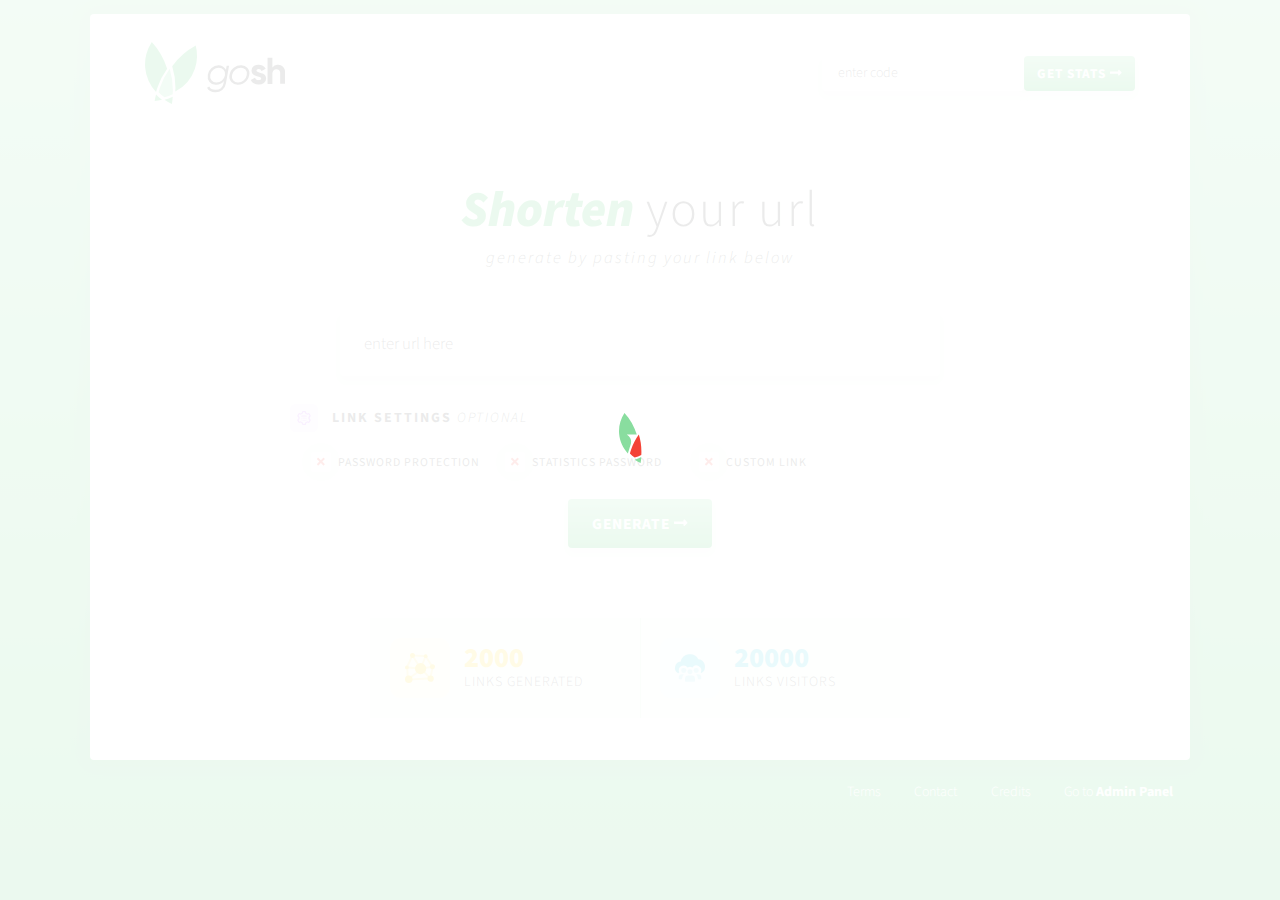
<file: frontend/index.html>
<!DOCTYPE html>
<html lang="en">
<head>
    <meta charset="UTF-8">
    <meta name="viewport" content="width=device-width, initial-scale=1.0">
    <title>GoSh</title> 
    <link rel="shortcut icon" href="images/favicon.ico" type="image/x-icon">

    <link rel="stylesheet" href="css/style.css">

    <link href="https://fonts.googleapis.com/css2?family=Source+Sans+Pro:ital,wght@0,300;0,400;0,700;1,300;1,900&display=swap" rel="stylesheet">

    <script src="js/jquery-3.5.1.min.js"></script>
    <script>
        $(window).on('load', () => {
            setTimeout(() => {
                $('#wait h6').css({
                    'transform': 'translateX(15px)',
                    'opacity': '0'
                })
    
                setTimeout(() => {
                    $('#wait').css({
                        'opacity': '0',
                        'pointer-events': 'none'
                    })
                }, 200);
            }, 500);
        });
    </script>
    <script src="foreign/fontawesome/js/solid.min.js"></script>    
    <script defer src="foreign/fontawesome/js/fontawesome.min.js"></script>
</head>
<body>

    <div id="wait">
        <div class="wait-play"></div>
        <h6>Loading...</h6>
    </div>
    
    <div id="content">

        <header class="content-header">
            <a href="index.html" class="content-logo">
                <img src="images/logo.svg" alt="GoSh">
            </a>
            <div class="content-right">
                <div class="access-inputs">
                    <form action="stats.html">
                        <div class="input-field">
                            <input type="text" id="a-code" autocomplete="off">
                            <label for="a-code">enter code</label>
                        </div>
                        <div class="input-submit green-button">
                            <button type="submit">Get Stats <i class="fas fa-long-arrow-alt-right"></i></button>
                        </div>
                    </form>
                </div>
            </div>
        </header>

        <div class="content-section">
            <div class="home-main">
                <div class="home-main-title">
                    <h1><span>Shorten</span> your url</h1>
                    <p>generate by pasting your link below</p>
                </div>
                <div class="home-main-input input-field">
                    <input type="text" id="h-url" autocomplete="off">
                    <label for="h-url">enter url here</label>
                </div>
                <div class="home-main-settings">
                    <div class="h-m-s-title">
                        <i class="c-i c-i-settings"></i>
                        <h3>Link settings <i>optional</i></h3>
                    </div>
                    
                    <div class="h-m-s-boxes">
                        <div class="h-m-s-box">
                            <div class="h-m-s-input">
                                <div class="input-checkbox">
                                    <input type="checkbox" id="a-password">
                                    <label for="a-password" class="input-checkbox-on">
                                        <i class="fas fa-check"></i>
                                    </label>
                                    <label for="a-password" class="input-checkbox-off">
                                        <i class="fas fa-times"></i>
                                    </label>
                                </div>
                                <label for="a-password">Password Protection</label>
                            </div>
                            <div class="h-m-s-input-text">
                                <div class="input-field">
                                    <input type="text" id="a-pass" autocomplete="off">
                                    <label for="a-pass">password</label>
                                </div>
                            </div>
                        </div>
                        <div class="h-m-s-box">
                            <div class="h-m-s-input">
                                <div class="input-checkbox">
                                    <input type="checkbox" id="s-password">
                                    <label for="s-password" class="input-checkbox-on">
                                        <i class="fas fa-check"></i>
                                    </label>
                                    <label for="s-password" class="input-checkbox-off">
                                        <i class="fas fa-times"></i>
                                    </label>
                                </div>
                                <label for="s-password">Statistics Password</label>
                            </div>
                            <div class="h-m-s-input-text">
                                <div class="input-field">
                                    <input type="text" id="s-pass" autocomplete="off">
                                    <label for="s-pass">password</label>
                                </div>
                            </div>
                        </div>
                        <div class="h-m-s-box">
                            <div class="h-m-s-input">
                                <div class="input-checkbox">
                                    <input type="checkbox" id="c-link">
                                    <label for="c-password" class="input-checkbox-on">
                                        <i class="fas fa-check"></i>
                                    </label>
                                    <label for="c-password" class="input-checkbox-off">
                                        <i class="fas fa-times"></i>
                                    </label>
                                </div>
                                <label for="c-link">Custom Link</label>
                            </div>
                            <div class="h-m-s-input-text">
                                <div class="input-field">
                                    <label for="c-lnk" class="no-up">gosh.link/l/</label>
                                    <input type="text" id="c-lnk" autocomplete="off" maxlength="10">
                                    <label for="c-lnk">link</label>
                                </div>
                            </div>
                        </div>
                    </div>
                </div>
                <div class="home-main-submit">
                    <div class="input-submit green-button">
                        <button type="submit" class="go-load">Generate <i class="fas fa-long-arrow-alt-right"></i></button>
                    </div>
                </div>
            </div>
            <div class="home-stats">
                <div class="home-stats-box">
                    <div class="home-stats-box-icon">
                        <img src="images/icon-links.svg" alt="Links">
                    </div>
                    <div class="home-stats-box-details">
                        <h1>2000</h1>
                        <p>Links generated</p>
                    </div>
                </div>
                <div class="home-stats-box">
                    <div class="home-stats-box-icon">
                        <img src="images/icon-visitors.svg" alt="Visitors">
                    </div>
                    <div class="home-stats-box-details">
                        <h1>20000</h1>
                        <p>Links visitors</p>
                    </div>
                </div>
            </div>
        </div>
        
    </div>

    <footer>
        <ul class="footer-links">
            <li><a href="terms.html">Terms</a></li>
            <li><a href="mailto:test@testing.com">Contact</a></li>
            <li><a href="credits.html">Credits</a></li>
            <li><a href="admin/login.html">Go to <span class="bold">Admin Panel</span></a></li>
        </ul>
    </footer>

    <script src="js/custom.js"></script>

</body>
</html>
</file>
<file: frontend/css/style.css>
/*
    GoSh Stylesheet
    @author: Muhammad Waseem
    @repo: https://github.com/wasymshykh/gosh-link-shortener
    @license: GNU General Public License v3
    @license_url: https://www.gnu.org/licenses/gpl-3.0.en.html
*/

* {
    box-sizing: border-box;
    margin: 0;
    padding: 0;
}

html {
    scroll-behavior: smooth;
}

body {
    font-family: "Source Sans Pro", sans-serif;
    font-size: 14px;
    color: #353535;
    font-weight: 300;
    background-image: -moz-linear-gradient( 90deg, #37c25b 0%, #89dd9f 100%);
    background-image: -webkit-linear-gradient( 90deg, #37c25b 0%, #89dd9f 100%);
    background-image: -ms-linear-gradient( 90deg, #37c25b 0%, #89dd9f 100%);
    min-height: 100vh;
    display: flex;
    flex-direction: column;
    align-items: center;
    min-width: 1100px;
    padding: 0 2em;
    box-sizing: border-box;
}

body img {
    width: 50px;
}

/* 
    Wait Loader
*/

#wait {
    display: flex;
    flex-direction: column;
    align-items: center;
    justify-content: center;
    left: 0;
    top: 0;
    width: 100vw;
    height: 100vh;
    position: fixed;
    z-index: 101;
    background-color: rgba(255, 255, 255, 0.9);
    transition: 0.2s all;
}

@keyframes logo-loader {
    0% {
        background-position: 0px 0px;
    }
    50% {
        background-position: -756px 0px;
    }
    100% {
        background-position: 0px 0px;
    }
}
.wait-play { 
    animation-duration: 1200ms;
    animation-timing-function: steps(18);
    animation-iteration-count: infinite;
    width: 42px;
    height: 50px;
    background-image: url(../images/load-60fps.svg);
    background-repeat: no-repeat;
}
.wait-play {
    animation-name: logo-loader;
}
#wait h6 {
    font-size: 0.9em;
    text-transform: uppercase;
    text-align: center;
    font-weight: 700;
    letter-spacing: 2px;
    margin-top: 0.5em;
    transition: 0.2s all;
}


/* 
    Generalized
*/

a,
a:visited {
    color: #89dd9f;
    text-decoration: none;
    transition: 0.2s all;
}

a:hover {
    color: #37c25b;
}

span.bold {
    font-weight: 700;
}

.input-fade::before {
    content: "";
    width: 100%;
    height: 100%;
    position: fixed;
    left: 0;
    top: 0;
    background-color: rgba(0, 0, 0, 0.2);
    z-index: 1;
}

.input-field {
    display: flex;
    position: relative;
}

.input-field label:not(.no-up) {
    position: absolute;
    top: 50%;
    transform: translateY(-50%);
    left: 1.2em;
    transition: 0.2s all;
}

.input-field label.t-co {
    top: -1em;
    transform: translateY(0);
    background-color: #89dd9f;
    text-transform: uppercase;
    letter-spacing: 1px;
    color: #ffffff;
    font-weight: 900;
    padding: 0.05em 1em;
    left: calc(1.2em - 1em);
    pointer-events: none;
}

.input-field input[type='text'],
.input-field input[type='password'] {
    border-radius: 4px;
    background-color: #ffffff;
    box-shadow: 0px 5px 8.8px 1.2px rgba(0, 0, 0, 0.05);
    border: none;
    outline: none;
    padding: 0.6em 1.2em;
    transition: 0.2s all;
    font-weight: 700;
    font-family: inherit;
}

.input-field input[type='text']:focus,
.input-field input[type='password']:focus {
    box-shadow: 0px 15px 14px 1.2px rgba(0, 0, 0, 0.05);
    transform: scale(1.1);
}

.input-submit {
    display: flex;
    position: relative;
}

.input-submit button[type='submit'],
.input-submit input[type='submit'] {
    font-family: inherit;
    font-weight: 700;
    border-radius: 4px;
    background-color: #ffffff;
    box-shadow: 0px 5px 8.8px 1.2px rgba(0, 0, 0, 0.05);
    color: #353535;
    border: none;
    outline: none;
    padding: 0.6em 1em;
    transition: 0.2s all;
    cursor: pointer;
    text-transform: uppercase;
    letter-spacing: 1px;
}

.green-button.input-submit button[type='submit'],
.green-button.input-submit input[type='submit'] {
    color: #ffffff;
    background-image: -moz-linear-gradient( 90deg, rgb(55,194,91) 0%, rgb(137,221,159) 100%);
    background-image: -webkit-linear-gradient( 90deg, rgb(55,194,91) 0%, rgb(137,221,159) 100%);
    background-image: -ms-linear-gradient( 90deg, rgb(55,194,91) 0%, rgb(137,221,159) 100%);
}

.input-submit button[type='submit'] i,
.input-submit input[type='submit'] i {
    margin-left: 0.5em;
    text-transform: uppercase;
}

.input-submit button[type='submit']:hover,
.input-submit input[type='submit']:hover {
    transform: translateX(5px);
}

.table {
    width: 100%;
    border-collapse: collapse;
}

.table th {
    font-size: 0.9em;
    font-family: inherit;
    font-weight: 700;
    text-transform: uppercase;
    letter-spacing: 1px;
    padding: 0.5em 1em;
    background-color: #f1fdf4;
    border-bottom: 2px solid rgba(61, 196, 96, 0.2);
}
.table th:not(:last-child) {
    border-right: 1px solid rgba(61, 196, 96, 0.2);
}

.table td {
    font-size: 1em;
    font-weight: 400;
    padding: 0.5em 1em;
    background-color: #ffffff;
}
.table tbody td:not(:last-child) {
    border-right: 1px solid rgba(0, 0, 0, 0.05);
}

.table tbody tr:nth-child(even) td {
    background-color: #f9f9f9;
}

.table tbody tr {
    transition: 0.2s all;
    box-shadow: 0px 0px 0px 0px rgba(0, 0, 0, 0.05);
}
.table tbody tr:hover {
    transform: scale(1.05);
    box-shadow: 0px 5px 8.8px 1.2px rgba(0, 0, 0, 0.05);
}

/* 
    Custom Icon
*/

.c-i {
    width: 2em;
    height: 2em;
    display: inline-block;
}

.c-i-settings {
    background-image: url(../images/icon-settings.svg);
    background-repeat: no-repeat;
    background-size: cover;
}

/* 
    Page Content
*/

#content {
    display: flex;
    flex-direction: column;
    align-items: center;
    background-color: #fafffa;
    border-radius: 4px;
    box-shadow: 0px 0px 19.5px 5.5px rgba(0, 0, 0, 0.05);
    width: 100%;
    max-width: 1100px;
    margin: 1em 0 1em 0;
    overflow: hidden;
}

.content-header {
    width: 100%;
    display: flex;
    justify-content: space-between;
    align-items: center;
    padding: 2em 5% 1em 5%;
}

.content-logo {
    width: 140px;
    display: flex;
}

.content-logo img {
    width: 100%;
    height: auto;
    display: block;
}

.content-right {
    display: flex;
}

.access-inputs {
    display: flex;
}

.access-inputs form {
    display: flex;
    align-items: center;
}

.access-inputs form > div {
    display: flex;
}

.content-section {
    display: flex;
    flex-direction: column;
    width: 90%;
    margin: 0 auto;
}

.home-main-title {
    text-align: center;
    padding: 4em 0 3em 0;
}

.home-main-title h1 {
    font-size: 3.6em;
    font-weight: 300;
    letter-spacing: 2px;
    color: #353535;
}

.home-main-title h1 span {
    font-weight: 900;
    font-style: italic;
    color: #37c25b;
    letter-spacing: 0;
}

.home-main-title p {
    font-size: 1.2em;
    letter-spacing: 2px;
    font-style: italic;
    font-weight: 300;
}

.home-main-input {
    max-width: 600px;
    margin: 0 auto 2em auto;
}

.home-main-input input {
    display: block;
    width: 100%;
}

.home-main-input input[type='text'] {
    font-size: 1.2em;
    padding: 1.2em 2em;
}

.home-main-input.input-field label {
    left: 1.4em;
    font-size: 1.2em;
}

.home-main-settings {
    display: flex;
    flex-direction: column;
    max-width: 700px;
    margin: 1.4em auto;
}

.h-m-s-title {
    display: flex;
    align-items: center;
}

.h-m-s-title h3 {
    font-size: 1em;
    font-weight: 700;
    letter-spacing: 2px;
    text-transform: uppercase;
    color: #353535;
    padding-left: 1em;
}

.h-m-s-title h3 i {
    font-weight: 300;
}

.h-m-s-boxes {
    display: flex;
    width: 94%;
    margin: 0 auto;
    margin-top: 1.4em;
}

.h-m-s-box {
    flex: 2;
    margin-right: 1em;
}

.h-m-s-box:last-child {
    flex: 3;
    margin-right: 0;
}

.h-m-s-input {
    display: flex;
    align-items: center;
}

.input-checkbox {
    width: 20px;
    height: 20px;
    display: flex;
    position: relative;
}
.input-checkbox input[type="checkbox"] {
    display: none;
}
.input-checkbox label {
    flex: 1;
    background-color: #ffffff;
    border-radius: 4px;
    box-shadow: 0px 0px 19.5px 5.5px rgba(0, 0, 0, 0.05);   
    width: 100%;
    height: 100%;   
    display: flex;
    align-items: center;
    justify-content: center;
    cursor: pointer;
    font-size: 0.8em;
    position: absolute;
    opacity: 0;
    transition: 0.2s all;
    left: -5px;
    top: 0;
}
.input-checkbox input[type="checkbox"] ~ .input-checkbox-on {
    color: #37c25b;
}
.input-checkbox input[type="checkbox"] ~ .input-checkbox-off {
    color: #f44336;
    opacity: 1;
    left: 0;
}
.input-checkbox input[type="checkbox"]:checked ~ .input-checkbox-off {
    opacity: 0;
}
.input-checkbox input[type="checkbox"]:checked ~ .input-checkbox-on {
    opacity: 1;
    left: 0;
}

.h-m-s-input > label {
    font-size: 0.85em;
    font-weight: 400;
    text-transform: uppercase;
    letter-spacing: 1px;
    margin-left: 0.6em;
    cursor: pointer;
}

.h-m-s-box .h-m-s-input-text .input-field input[type='text'],
.h-m-s-box .h-m-s-input-text .input-field input[type='password'] {
    width: 100%;
}
.h-m-s-box:last-child .h-m-s-input-text .input-field input[type='text'] {
    padding-left: 5.5em;
    margin-left: 1.5em;
}

.h-m-s-input-text {
    margin-top: -2em;
    pointer-events: none;
    opacity: 0;
    transition: 0.2s all;
}

.h-m-s-input-text.t-show {
    opacity: 1;
    pointer-events: all;
    margin-top: 1em;
}

.h-m-s-input-text label.no-up {
    position: absolute;
    padding: 0.2em 0.5em 0.2em 1em;
    border-top-left-radius: 2em;
    border-bottom-left-radius: 2em;
    background-color: #37c25b;
    color: #ffffff;
    font-size: 0.85em;
    letter-spacing: 1px;
    top: 50%;
    transform: translateY(-50%);
    left: 0;
    z-index: 1;
}

.h-m-s-input-text .input-field label.t-co {
    font-size: 0.8em;
}

.home-main-submit {
    display: flex;
    justify-content: center;
}

.home-main-submit button[type='submit'] {
    padding: 0.9em 1.6em;
    font-size: 1.1em;
}

.home-stats {
    display: flex;
    align-items: center;
    width: 100%;
    max-width: 540px;
    margin: 5em auto 3em auto;
}

.home-stats-box {
    flex: 1;
    background-color: #f1fdf4;
    display: flex;
    align-items: center;
    padding: 1.4em 1.4em;
}

.home-stats-box:nth-child(odd) {
    background-color: #f4fcf6;
}

.home-stats-box:not(:last-child) {
    border-right: 1px solid rgba(61, 196, 96, 0.2);
}

.home-stats-box-icon {
    max-width: 60px;
    display: block;
}

.home-stats-box-icon img {
    width: 100%;
    height: auto;
    display: block;
}

.home-stats-box-details {
    margin-left: 1em;
}

.home-stats-box-details h1 {
    color: #353535;
    font-size: 2em;
    font-weight: 900;
    text-transform: uppercase;
    letter-spacing: 0px;
    line-height: 1;
}

.home-stats-box-details p {
    color: #353535;
    font-size: 1em;
    text-transform: uppercase;
    font-weight: 300;
    letter-spacing: 1px;
}

.home-stats-box:nth-child(1) h1 {
    color: #ffd200;
}

.home-stats-box:nth-child(2) h1 {
    color: #26c6da;
}

/* 
    Footer
*/

footer {
    width: 100%;
    max-width: 1100px;
    display: flex;
    justify-content: flex-end;
    padding: 0.4em 0 1em 0;
}

ul.footer-links {
    display: flex;
    list-style: none;
}

.footer-links li {
    margin: 0.2em 0.6em;
}

.footer-links li a {
    color: #f1fdf4;
    padding: 0.2em 0.6em;
}

/* 
    Admin Styles
*/

body.center {
    align-items: center;
    justify-content: center;
}

#content.login-page {
    max-width: 500px;
    padding: 3em 2em;
}

.login-section {
    width: 88%;
}

.login-section .content-logo {
    width: 120px;
    margin: 0 auto;
}

.login-title {
    margin: 2em 0 1.4em 0;
    text-align: center;
}

.login-title h1 {
    font-size: 1.4em;
    font-weight: 400;
    letter-spacing: 2px;
    text-transform: uppercase;
}

.login-inputs {
    display: flex;
    flex-direction: column;
}

.login-inputs .input-field {
    margin-top: 1.8em;
}

.login-inputs .input-field input[type='text'],
.login-inputs .input-field input[type='password'] {
    font-size: 1.2em;
    padding: 0.9em 2em;
    width: 100%;
}

.login-inputs .input-field label {
    left: 1.4em;
    font-size: 1.1em;
}

.login-inputs .input-submit {
    justify-content: center;
    margin-top: 2em;
}

.login-inputs .input-submit button[type='submit'] {
    padding: 0.8em 1.4em;
    font-size: 1em;
}

.form-back-link {
    display: flex;
    justify-content: center;
    margin-top: 2em;
}

.form-back-link a {
    color: #353535;
    opacity: 0.8;
    padding: 0.2em 1em;
    display: block;
}
.form-back-link a i {
    margin-right: 0.6em;
}
.form-back-link a:hover {
    transform: translateX(-15px);
}

/* 
    Admin dashboard
*/

.admin-panel .content-header {
    background-color: #ffffff;
    box-shadow: 0px 0px 9.5px 0.5px rgba(0, 0, 0, 0.05);          
}
.admin-panel .content-logo {
    align-items: center;
}
.admin-panel .logo-info::before {
    content: "";
    width: 4px;
    height: 100%;
    position: absolute;
    left: 0;
    top: 0;
    background-color: #89dd9f;
}
.admin-panel .logo-info {
    font-size: 1.2em;
    font-weight: 400;
    text-transform: uppercase;
    line-height: 1;
    margin-left: 1em;
    padding-left: 1em;
    color: #353535;
    letter-spacing: 1px;
    position: relative;
}
.admin-panel .logo-info span {
    color: #37c25b;
    font-weight: 700;
    font-size: 0.9em;
}

ul.navigation {
    display: flex;
    flex-wrap: wrap;
    list-style: none;
}

.navigation li {
    padding: 0.2em 0.6em;
}

.navigation li:not(:last-child) {
    border-right: 1px solid #e0e0e0;
}

.navigation li a {
    font-size: 1em;
    font-weight: 400;
    color: #353535;
    letter-spacing: 1px;
    padding: 0.2em 0.5em;
    position: relative;
}

.navigation li a i {
    color: #969696;
    margin-right: 0.6em;
    font-size: 0.8em;
}

.navigation li a:hover i {
    color: #37c25b;
}

.navigation li a::before {
    content: "";
    width: 8px;
    height: 3px;
    background-color: #37c25b;
    position: absolute;
    bottom: -0.2em;
    left: 50%;
    border-radius: 1.5px;
    transform: translateX(calc(-50% + 0.6em));
    transition: 0.2s all;
    opacity: 0;
}
.navigation li a:hover::before {
    opacity: 1;
    width: 18px;
}

/* 
    Dashbard page
*/

.admin-page {
    display: flex;
    flex-direction: column;
    padding: 2em 6% 3em 6%;
    width: 100%;
    min-height: calc(100vh - 150px);
}

.admin-page-title,
.user-page-title {
    display: flex;
    flex-direction: column;
    margin-bottom: 1em;
    padding-bottom: 1em;
    border-bottom: 1px solid #e0e0e0;
}

.admin-page-title h1,
.user-page-title h1 {
    color: #37c25b;
    font-size: 1.4em;
    font-weight: 900;
    font-style: italic;
    text-transform: uppercase;
    text-align: center;
}

.admin-page-title h1 span,
.user-page-title h1 span {
    color: #353535;
}

.admin-page-message {
    width: 100%;
    font-size: 1.1em;
    max-width: 800px;
    padding: 0.8em 1em;
    color: #37c25b;
    background-color: #f1fdf4;
    justify-content: center;
    margin: 0 auto;
}
.admin-page-message i {
    color: #f44336;
    margin-right: 0.5em;
}

/* 
    User Side
*/

.user-panel .content-header {
    background-color: #ffffff;
    box-shadow: 0px 0px 9.5px 0.5px rgba(0, 0, 0, 0.05);          
}

.user-panel .content-section {
    display: flex;
    flex-direction: column;
    padding: 2em 6% 3em 6%;
    width: 100%;
    min-height: calc(100vh - 200px);
}

.stats-information {
    display: flex;
    align-items: center;
}

.stats-i-left {
    display: flex;
    flex-direction: column;
    flex: 3;
    margin-right: 2em;
}

.stats-i-l-text {
    display: flex;
    flex-direction: column;
    margin: 1em 0;
}

.stats-i-l-text:last-child {
    margin-top: 0;
}

.stats-i-l-text:first-child {
    transform: scale(0.9) translateX(-5%);
    opacity: 0.9;
}

.stats-i-l-text h1 {
    font-size: 1.2em;
    font-weight: 400;
    color: #353535;
}
.stats-i-l-text h1 span {
    color: #37c25b;
    font-weight: 900;
    font-style: italic;
}

.link-input {
    display: flex;
    width: 100%;
    position: relative;
}

.link-input input[type="text"] {
    display: block;
    width: 100%;
    border: none;
    box-shadow: 0px 5px 8.8px 1.2px rgba(0, 0, 0, 0.05);
    border-radius: 4px;
    background-color: #ffffff;
    font-family: inherit;
    font-size: 1.2em;
    color: #353535;
    font-weight: 700;
    padding: 1em 5em 1em 1.6em;
    white-space: nowrap;
}

.link-actions {
    position: absolute;
    top: 50%;
    transform: translateY(-50%);
    right: 2%;
    display: flex;
    align-items: center;
}

.link-actions .goto,
.link-actions .copy {
    width: 2em;
    height: 2em;
    display: flex;
    align-items: center;
    justify-content: center;
    border-radius: 4px;
    margin: 0 0.2em;
    cursor: pointer;
    position: relative;
    backface-visibility: hidden;
}

.link-actions .goto::before,
.link-actions .copy::before {
    content: attr(c-title);
    font-size: 0.8em;
    position: absolute;
    left: 50%;
    transform: translateX(-50%);
    top: 110%;
    background-color: #353535;
    color: #ffffff;
    padding: 0.2em 1em;
    border-radius: 3px;
    opacity: 0;
    pointer-events: none;
    transition: 0.2s all;
}

.link-actions .goto:hover::before,
.link-actions .copy:hover::before  {
    opacity: 1;
}

.link-actions i {
    pointer-events: none;
}

.link-actions .goto {
    background-color: #89dd9f;
    color: #ffffff;
}

.link-actions .copy {
    background-color: #26c6da;
    color: #ffffff;
}

.stats-i-l-feature {
    display: flex;
    align-items: center;
}

.stats-i-l-f-icon {
    max-width: 30px;
    width: 100%;
    margin-right: 1em;
}

.stats-i-l-f-icon img {
    width: 100%;
    height: auto;
    display: block;
}

.stats-i-l-f-text {
    display: block;
}
.stats-i-l-f-text p {
    font-size: 1em;
    letter-spacing: 1px;
    font-weight: 400;
    display: flex;
    align-items: center;
}
.stats-i-l-f-text p span {
    font-weight: 700;
    margin-left: 0.6em;
    color: #353535;
    letter-spacing: 0;
    border-radius: 4px;
    background-color: rgb(255, 255, 255);
    box-shadow: 0px 0px 19.5px 5.5px rgba(0, 0, 0, 0.05);      
    padding: 0.2em 1em;
    display: flex;
    align-items: center;
}
.stats-i-l-f-text p span i {
    margin-right: 0.5em;
}
.stats-i-l-f-text p span.f-t-red i {
    color: #f44336;
}
.stats-i-l-f-text p span.f-t-green i {
    color: #37c25b;
}

.stats-i-right {
    flex: 2;
    display: flex;
    flex-direction: column;
}

.stats-i-r-box {
    display: flex;
    align-items: center;
    background-color: #f1fdf4;
    display: flex;
    align-items: center;
    padding: 1.4em 1.4em;
}

.stats-i-r-box:first-child {
    border-top-left-radius: 4px;
    border-top-right-radius: 4px;
}
.stats-i-r-box:last-child {
    border-bottom-left-radius: 4px;
    border-bottom-right-radius: 4px;
}

.stats-i-r-box:not(:last-child) {
    border-bottom: 1px solid rgba(61, 196, 96, 0.2);
}

.stats-i-r-box:nth-child(odd) {
    background-color: #f4fcf6;
}

.stats-i-r-b-icon {
    max-width: 60px;
    display: block;
}

.stats-i-r-b-icon img {
    width: 100%;
    height: auto;
    display: block;
}

.stats-i-r-b-text {
    margin-left: 1em;
}

.stats-i-r-b-text p {
    color: #353535;
    font-size: 1em;
    text-transform: uppercase;
    font-weight: 300;
    letter-spacing: 1px;
}

.stats-i-r-b-text h1 {
    color: #353535;
    font-size: 2em;
    font-weight: 900;
    text-transform: uppercase;
    letter-spacing: 0px;
    line-height: 1;
}

.stats-i-r-b-text .visitor-i-t {
    display: flex;
    align-items: center;
}

.stats-i-r-b-text .visitor-i-t {
    font-weight: 700;
    color: #353535;
    text-transform: uppercase;
    letter-spacing: 1px;
}

.visitor-country {
    max-width: 20px;
    width: 100%;
    margin-left: 0.6em;
    display: inline-block;
}
.visitor-country img {
    width: 100%;
    height: auto;
    display: block;
}

.last-visitors {
    display: flex;
    flex-direction: column;
}

.visitors-page-title {
    display: flex;
    flex-direction: column;
    margin: 1.6em 0 2em 0;
    padding-top: 2em;
    border-top: 1px solid #e0e0e0;
}

.visitors-page-title h1 {
    color: #37c25b;
    font-size: 1.4em;
    font-weight: 900;
    font-style: italic;
    text-transform: uppercase;
    text-align: center;
}

.visitors-page-title h1 span {
    color: #353535;
}

.visitor-c-table {
    display: flex;
    align-items: center;
}

/* 
    Credits page
*/

.credits-row {
    display: flex;
    flex-wrap: wrap;
    margin-bottom: 0.5em;
}

.credits-row a {
    font-weight: 700;
    color: #37c25b;
    margin-right: 0.4em;
}

.credits-row span.info {
    font-style: italic;
}


/* 
    Terms page
*/

.terms-row {
    display: flex;
    flex-direction: column;
    margin-bottom: 1em;
}

.terms-row h1 {
    font-weight: 700;
    color: #37c25b;
    font-size: 1.2em;
    text-transform: uppercase;
    letter-spacing: 1px;
    margin-bottom: 0.5em;
}

.terms-row span.term {
    padding-left: 1em;
    font-size: 1.1em;
    font-weight: 400;
    margin-bottom: 0.6em;
}
</file>
